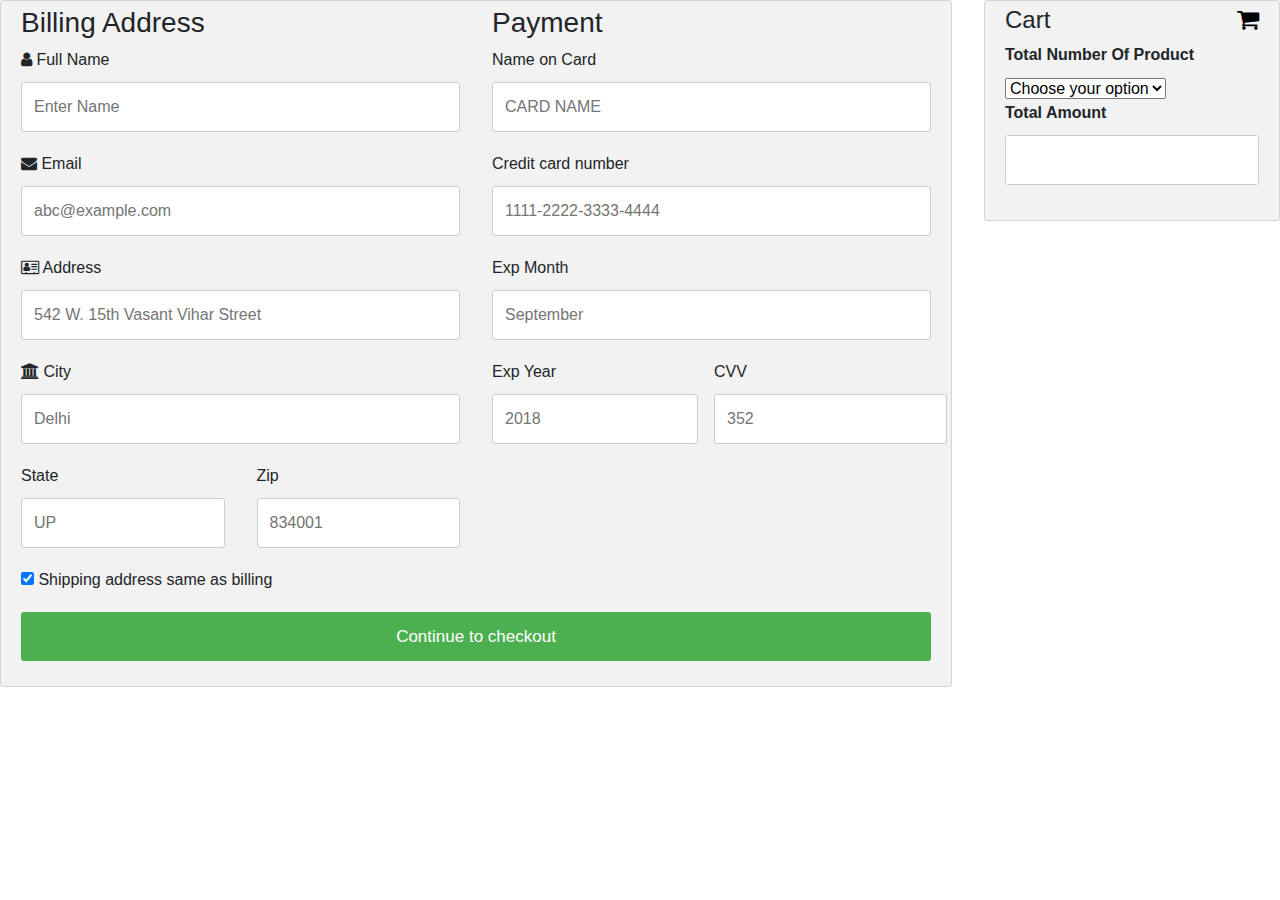
<file: chckout.html>
<!DOCTYPE html>
<html lang="en">
<head>
    <meta charset="UTF-8">
    <meta name="viewport" content="width=device-width, initial-scale=1.0">
    <title>Document</title>
</head>
<!-- Latest compiled and minified CSS -->
<link rel="stylesheet" href="https://maxcdn.bootstrapcdn.com/bootstrap/4.3.1/css/bootstrap.min.css">
<!-- jQuery library -->
<script src="https://ajax.googleapis.com/ajax/libs/jquery/3.4.1/jquery.min.js"></script>
<!-- Popper JS -->
<script src="https://cdnjs.cloudflare.com/ajax/libs/popper.js/1.14.7/umd/popper.min.js"></script>
<!-- Latest compiled JavaScript -->
<script src="https://maxcdn.bootstrapcdn.com/bootstrap/4.3.1/js/bootstrap.min.js"></script>
<!-- Font Awesome Icon Library -->
<link rel="stylesheet" href="https://cdnjs.cloudflare.com/ajax/libs/font-awesome/4.7.0/css/font-awesome.min.css">

<link rel="stylesheet" href="./css/dom.css">
<script src="modules/checkoutservice.js"></script>
<style>
  .row {
display: -ms-flexbox; /* IE10 */
display: flex;
-ms-flex-wrap: wrap; /* IE10 */
flex-wrap: wrap;
margin: 0 -16px;
}

.col-25 {
-ms-flex: 25%; /* IE10 */
flex: 25%;
}

.col-50 {
-ms-flex: 50%; /* IE10 */
flex: 50%;
}

.col-75 {
-ms-flex: 75%; /* IE10 */
flex: 75%;
}

.col-25,
.col-50,
.col-75 {
padding: 0 16px;
}

.container {
background-color: #f2f2f2;
padding: 5px 20px 15px 20px;
border: 1px solid lightgrey;
border-radius: 3px;
}

input[type=text] {
width: 100%;
margin-bottom: 20px;
padding: 12px;
border: 1px solid #ccc;
border-radius: 3px;
}

label {
margin-bottom: 10px;
display: block;
}

.icon-container {
margin-bottom: 20px;
padding: 7px 0;
font-size: 24px;
}

.btn {
background-color: #4CAF50;
color: white;
padding: 12px;
margin: 10px 0;
border: none;
width: 100%;
border-radius: 3px;
cursor: pointer;
font-size: 17px;
}

.btn:hover {
background-color: #45a049;
}

span.price {
float: right;
color: grey;
}

/* Responsive layout - when the screen is less than 800px wide, make the two columns stack on top of each other instead of next to each other (and change the direction - make the "cart" column go on top) */
@media (max-width: 800px) {
.row {
flex-direction: column-reverse;
}
.col-25 {
margin-bottom: 20px;
}
}
</style>
<body>
  
<div class="row">
    <div class="col-75">
      <div class="container">
        <form  onsubmit="checkout()">
  
          <div class="row">
            <div class="col-50">
              <h3>Billing Address</h3>
              <label for="fname"><i class="fa fa-user"></i> Full Name</label>
              <input type="text" id="fname" name="firstname" placeholder="Enter Name">
              <label for="email"><i class="fa fa-envelope"></i> Email</label>
              <input type="text" id="email" name="email" placeholder="abc@example.com">
              <label for="adr"><i class="fa fa-address-card-o"></i> Address</label>
              <input type="text" id="adr" name="address" placeholder="542 W. 15th Vasant Vihar Street">
              <label for="city"><i class="fa fa-institution"></i> City</label>
              <input type="text" id="city" name="city" placeholder="Delhi">
  
              <div class="row">
                <div class="col-50">
                  <label for="state">State</label>
                  <input type="text" id="state" name="state" placeholder="UP">
                </div>
                <div class="col-50">
                  <label for="zip">Zip</label>
                  <input type="text" id="zip" name="zip" placeholder="834001">
                </div>
              </div>
            </div>
  
            <div class="col-50">
              <h3>Payment</h3>
              <!--label for="fname">Accepted Cards</label>
              <div class="icon-container">
                <i class="fa fa-cc-visa" style="color:navy;"></i>
                <i class="fa fa-cc-amex" style="color:blue;"></i>
                <i class="fa fa-cc-mastercard" style="color:red;"></i>
                <i class="fa fa-cc-discover" style="color:orange;"></i>
              </div-->
              <label for="cname">Name on Card</label>
              <input type="text" id="cname" name="cardname" placeholder="CARD NAME">
              <label for="ccnum">Credit card number</label>
              <input type="text" id="ccnum" name="cardnumber" placeholder="1111-2222-3333-4444">
              <label for="expmonth">Exp Month</label>
              <input type="text" id="expmonth" name="expmonth" placeholder="September">
  
              <div class="row">
                <div class="col-50">
                  <label for="expyear">Exp Year</label>
                  <input type="text" id="expyear" name="expyear" placeholder="2018">
                </div>
                <div class="col-30">
                  <label for="cvv">CVV</label>
                  <input type="text" id="cvv" name="cvv" placeholder="352">
                </div>
              </div>
            </div>
  
          </div>
          <label>
            <input type="checkbox" checked="checked" name="sameadr"> Shipping address same as billing
          </label>
          <input type="submit" value="Continue to checkout" class="btn">
        </form>
      </div>
    </div>
  
    <div class="col-25">
      <div class="container">
        <h4>Cart
          <span class="price" style="color:black">
            <i class="fa fa-shopping-cart"></i>
            <b></b>
          </span>
        </h4>
        <form name="frm-pin" method="post" action="pin-index-a.php">
          <input type="hidden" name="mode" value="PinRequest" />
          <label class="w3-text-green"><b>Total Number Of Product</b></label>
          <select name="tot_pin_requested" id="amount" onchange="calculateAmount(this.value)" required>
        <option value="" disabled selected>Choose your option</option>
        <option value="1">1</option>
        <option value="2">2</option>
        <option value="3">3</option>
        <option value="4">4</option>
        <option value="5">5</option>
        <option value="6">6</option>
        <option value="7">7</option>
        <option value="8">8</option>
        <option value="9">9</option>
        <option value="10">10</option>
      </select>
          <label><b>Total Amount</b></label>
          <input class="w3-input w3-border" name="tot_amount" id="tot_amount" type="text" readonly>
      </div>
    </div>
  </div>
  <script>
    function calculateAmount(val) {
        var tot_price = val * 519;
        /*display the result*/
        var divobj = document.getElementById('tot_amount');
        divobj.value = tot_price;
    }
    function checkout()
       {
           event.preventDefault();
           var name=document.getElementById("fname").value;
           var email=document.getElementById("email").value;
           var address=document.getElementById("adr").value;
           var city = document.getElementById("city").value; 
           var state= document.getElementById("state").value;
           var zipcode= document.getElementById("zip").value; 
           var amount= document.getElementById("amount") .value; 
           var totalamount= document.getElementById("tot_amount") .value; 
           let checkoutid =  Math.floor(100 + Math.random() * 900);
  
         

          
      var userObj={ id :checkoutid, name: name, email :email, address :address, 
        city :city, state: state, zipcode: zipcode, amount: amount, totalamount: totalamount , checkoutstatus: 'Open'
     };
    
      console.log(userObj);
      var addCheckoutObj= new CheckOutDetail();
      let result= addCheckoutObj.checkout(userObj);
      if (result=="success"){
       alert("successfully");
       window.location.href = "user_details.html";
      }
      else{
          alert("failed");
      }
       }
</script>
  </body>
  </html>
</file>
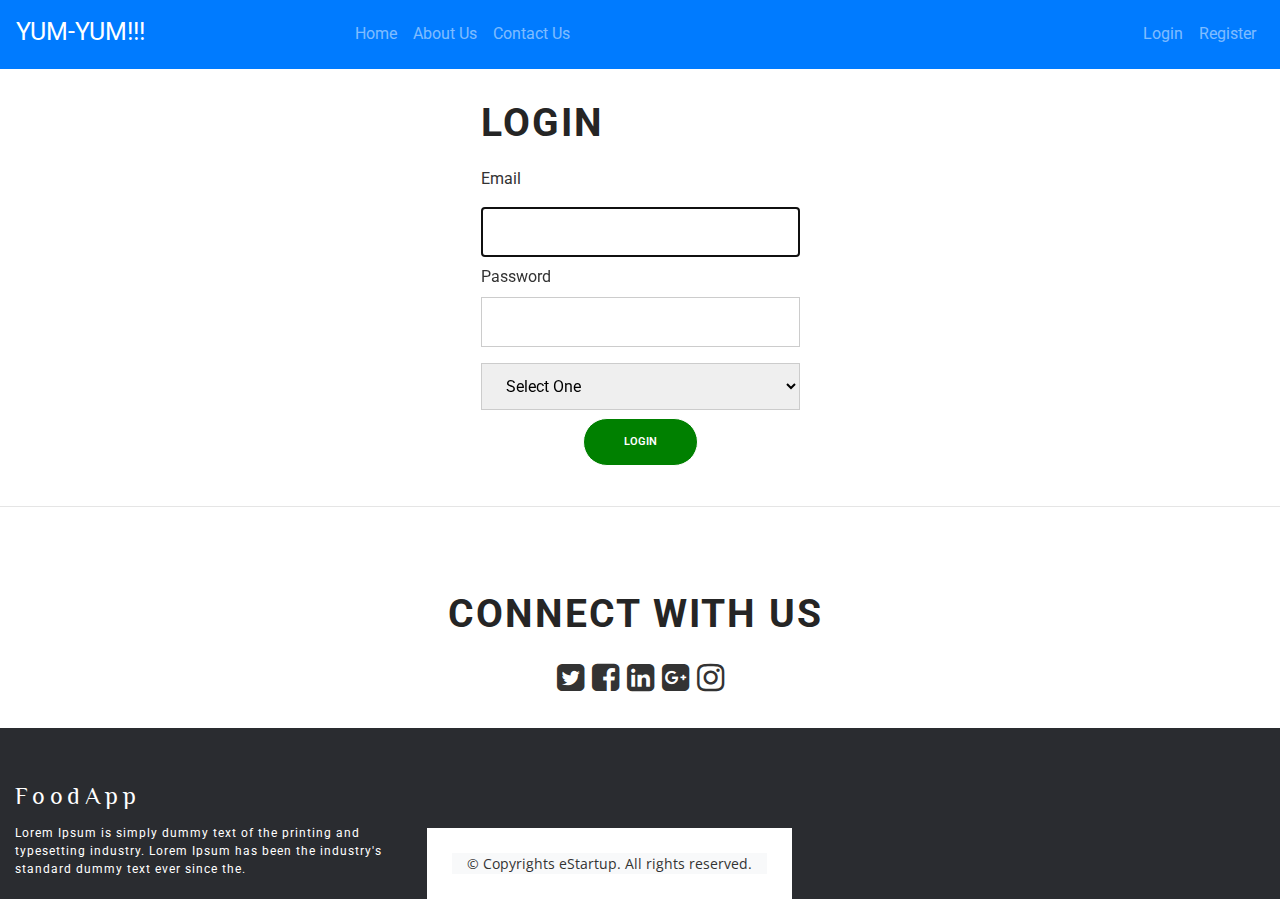
<file: login.html>
<!DOCTYPE html>
<html lang="en">

<head>
    <meta charset="UTF-8">
    <meta name="viewport" content="width=device-width, initial-scale=1.0">
    <title>Login </title>
    <link rel="stylesheet" href="https://cdn.jsdelivr.net/npm/bootstrap@4.5.3/dist/css/bootstrap.min.css"
        crossorigin="anonymous">
    <!-- jQuery and JS bundle w/ Popper.js -->
    <script src="https://code.jquery.com/jquery-3.5.1.min.js" crossorigin="anonymous"></script>
    <script src="https://cdn.jsdelivr.net/npm/bootstrap@4.5.3/dist/js/bootstrap.bundle.min.js"
        crossorigin="anonymous"></script>
    <link rel="stylesheet" href="assets/bootstrap/bootstrap.css">
    <link rel="stylesheet" href="assets/css/login.css">
    <link href="assets/font-awesome/css/font-awesome.min.css" rel="stylesheet">
    <link
        href="https://fonts.googleapis.com/css?family=Open+Sans:300,300i,400,400i,700,700i|Roboto:100,300,400,500,700|Philosopher:400,400i,700,700i"
        rel="stylesheet">
    <script src="modules/index.js"></script>
    <script src="modules/Userservice.js"></script>
</head>

<body>
    <header id="header">
        <!-- Load Header content-->
    </header>
    <main class="container">
        <div id="page-content">
            <div class="row justify-content-center">
                <form onsubmit="login()" autocomplete="off">
                    <div class="about-content">
                        <h2><span>Login</span></h2>
                    </div>
                    <label>Email</label>
                    <input type="email" name="mail" id="mail" required autofocus></br>
                    <labe>Password</labe>
                    <input type="password" name="pass" id="pass" required> </br>
                    <select name="" id="role">
                        <option value="">Select One</option>
                        <option value="USER" id="USER">User</option>
                        <option value="ADMIN" id="ADMIN">Admin</option>
                    </select>
                    <div class="row justify-content-center">
                        <input class="btns" type="submit" value="login">
                    </div>
                    <br />
                    <div class="row justify-content-center">
                        <div id="message">

                        </div>
                    </div>
                </form>
            </div>
        </div>
    </main>
    <hr><br><br>
    <section id="media" style="margin-top: 20px;">
        <div class="container">
            <div class="row justify-content-center">
                <div class="about-content">
                    <h2><span>CONNECT WITH US</span></h2>
                    <div class="row justify-content-center">
                        <i class="fa fa-twitter-square fa-2x p-1" aria-hidden="true"></i>
                        <i class="fa fa-facebook-square  fa-2x p-1" aria-hidden="true"></i>
                        <i class="fa fa-linkedin-square  fa-2x p-1" aria-hidden="true"></i>
                        <i class="fa fa-google-plus-square  fa-2x p-1" aria-hidden="true"></i>
                        <i class="fa fa-instagram  fa-2x p-1" aria-hidden="true"></i>
                    </div>
                </div>
            </div>
        </div>
    </section>
    <footer class="footer" style="margin-top: 30px;">
        <div class="container-fluid ">
            <div class="row">

                <div class="col-md-12 col-lg-4">
                    <div class="footer-logo">

                        <a class="navbar-brand" href="#">FoodApp</a>
                        <p>Lorem Ipsum is simply dummy text of the printing and typesetting industry. Lorem Ipsum has
                            been the industry's standard dummy text ever since the.</p>
                    </div>
                </div>

                <!--div class="col-sm-6 col-md-3 col-lg-2">
                    <div class="list-menu">

                        <h4>1</h4>

                        <ul class="list-unstyled">
                            <li><a href="#">#</a></li>
                            <li><a href="#">#</a></li>
                            <li><a href="#">#</a></li>
                            <li><a href="#">#</a></li>
                        </ul>

                    </div>
                </div>

                <div class="col-sm-6 col-md-3 col-lg-2">
                    <div class="list-menu">

                        <h4>2</h4>

                        <ul class="list-unstyled">
                            <li><a href="#">#</a></li>
                            <li><a href="#">#</a></li>
                            <li><a href="#">#</a></li>
                            <li><a href="#">#</a></li>
                        </ul>

                    </div>
                </div>

                <div class="col-sm-6 col-md-3 col-lg-2">
                    <div class="list-menu">

                        <h4>3</h4>

                        <ul class="list-unstyled">
                            <li><a href="#">#</a></li>
                            <li><a href="#">#</a></li>
                            <li><a href="#">#</a></li>
                            <li><a href="#">#</a></li>
                        </ul>

                    </div>
                </div>

                <div class="col-sm-6 col-md-3 col-lg-2">
                    <div class="list-menu">

                        <h4>4</h4>

                        <ul class="list-unstyled">
                            <li><a href="#">#</a></li>
                            <li><a href="#">#</a></li>
                            <li><a href="#">#</a></li>
                            <li><a href="#">#</a></li>
                        </ul>

                    </div>
                </div>

            </div>
        </div-->

        <div class="copyrights">
            <div class="container-fluid bg-light">
                <p>&copy; Copyrights eStartup. All rights reserved.</p>

            </div>
        </div>

    </footer>
    <script>
        $("#header").load("header.html");
      </script>
    <script>

        `function login() {
            event.preventDefault();
            // Step 1: Get Form Values
            let email = document.querySelector("#mail").value;
            let password = document.querySelector("#pass").value;
            let logintype = document.getElementById("logintype").value;
            var u= document.getElementById('u').value;
            var Admin= document.getElementById('Admin').value;
            //Step 2: Store all form values in a single object, so that it will easy to send 
            let obj = { "email": email, "password": password, "logintype": logintype };
            console.log(obj);
            var loginserviceobj = new LoginService();
            loginserviceobj.login(email, password, logintype);
            var user = loginserviceobj.login(email, password, logintype);

            if (user) {
                window.location.href = "sss.html";
            }
            else if (user.role == "ADMIN") {
                    window.location.href = "admindashboard.html";
                }
            else {
                document.querySelector("#message").innerHTML = "<div class='alert alert-danger'>Invalid Email or Password</div>";
            }
            

            }`
            function login() {
            event.preventDefault();
            // Step 1: Get Form Values
            let email = document.querySelector("#mail").value;
            let password = document.querySelector("#pass").value;
            let role = document.getElementById("role").value;
            var user = document.getElementById('USER').value;
            var admin = document.getElementById('ADMIN').value;
            //Step 2: Store all form values in a single object, so that it will easy to send 
            let obj = { "email": email, "password": password, "role": role };
            console.log(obj);
            var loginserviceobj = new UserService();

            var user = loginserviceobj.login(email, password, role);
            console.log(user);
            if (user) {
                if (user.role == 'USER') {
                    window.location.href = "sss.html";
                }
                else if (user.role == "ADMIN") {
                    window.location.href = "admindashboard.html";
                }
            }
            else {
                document.querySelector("#message").innerHTML = "<div class='alert alert-danger'>Invalid Email or Password</div>";
            }
        }




    </script>

    

</body>

</html>
</file>
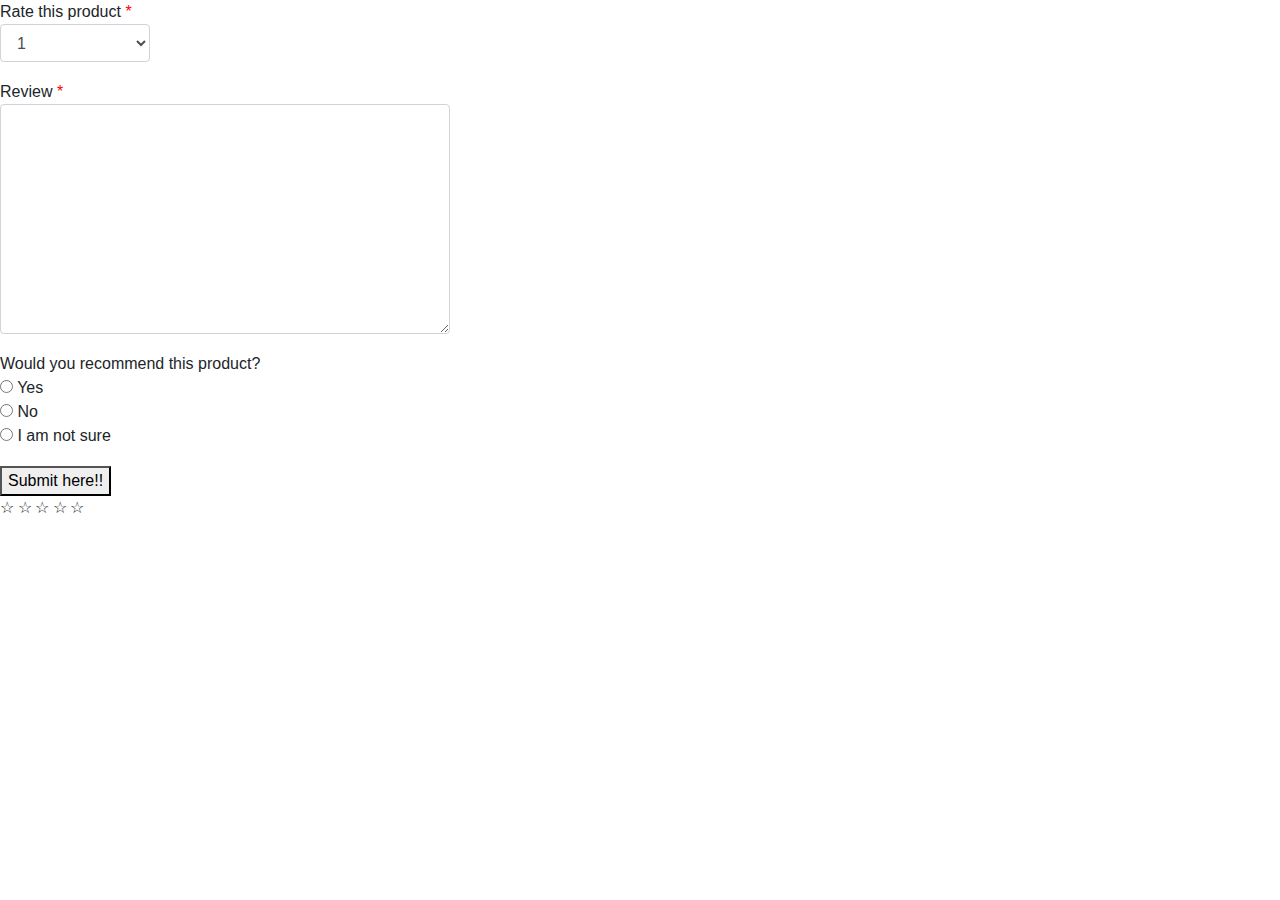
<file: review.html>
<!DOCTYPE html>
<html lang="en">
<head>
    <meta charset="UTF-8">
    <meta name="viewport" content="width=device-width, initial-scale=1.0">
   
    <title>Food Ordering App!!</title>
    <!-- Latest compiled and minified CSS -->
    <link rel="stylesheet" href="https://maxcdn.bootstrapcdn.com/bootstrap/4.3.1/css/bootstrap.min.css">
    <!-- jQuery library -->
    <script src="https://ajax.googleapis.com/ajax/libs/jquery/3.4.1/jquery.min.js"></script>
    <!-- Popper JS -->
    <script src="https://cdnjs.cloudflare.com/ajax/libs/popper.js/1.14.7/umd/popper.min.js"></script>
    <!-- Latest compiled JavaScript -->
    <script src="https://maxcdn.bootstrapcdn.com/bootstrap/4.3.1/js/bootstrap.min.js"></script>
    <!-- Font Awesome Icon Library -->
<link rel="stylesheet" href="https://cdnjs.cloudflare.com/ajax/libs/font-awesome/4.7.0/css/font-awesome.min.css">
<script src="modules/util.js"></script>
<style>
  .rating > span:hover:before {
      content: "\3005";
      position: absolute
      size="14";
   }
   .rating {
      unicode-bidi: bidi-override;
      direction: rtl;
    }
    .rating > span:hover:before,
    .rating > span:hover ~ span:before {
       content: "\2605";
       position: absolute;
    }
    .rating {
      unicode-bidi: bidi-override;
      direction:rtl;
    }

    .rating > span {
      display: inline-block;
      position: relative;
      width: 1.1em;
    }
    .rating > span:hover:before,
    .rating > span:hover ~ span:before {
       content: "\2605";
       position: absolute;
    }
  </style>
</head>
<body>
   <form method="post">
    <div style="max-width: 400px;">
    </div>
    <!--div style="padding-bottom: 18px;font-size : 24px;">Product Review</div>
    <div style="padding-bottom: 18px;">Reviewer<span style="color: red;"> *</span><br/>
    <input type="text" id="data_2" name="data_2" style="max-width : 450px;" class="form-control"/>
    </div>
    <div style="padding-bottom: 18px;">Which product did you buy?<br/>
    <select id="data_3" name="data_3" style="max-width : 450px;" class="form-control"><option>Product 1</option>
    <option>Product 2</option>
    <option>Product 3</option>
    <option>Product 4</option>
    <option>Product 5</option>
    </select>
    </div-->
  
    <div style="padding-bottom: 18px;">Rate this product<span style="color: red;"> *</span><br/>
      
    <select id="data_4" name="data_4" style="max-width : 150px;" class="form-control"><option>1</option>
    <option>2</option>
    <option>3</option>
    <option>4</option>
    <option>5</option>
    </select>
    </div>
    <!--div style="padding-bottom: 18px;">Title<span style="color: red;"> *</span><br/>
    <input type="text" id="data_5" name="data_5" style="max-width : 450px;" class="form-control"/>
    </div>
    <div style="padding-bottom: 18px;">Pros<br/>
    <textarea id="data_6" false name="data_6" style="max-width : 450px;" rows="3" class="form-control"></textarea>
    </div>
    <div style="padding-bottom: 18px;">Cons<br/>
    <textarea id="data_7" false name="data_7" style="max-width : 450px;" rows="3" class="form-control"></textarea>
    </div-->
    <div style="padding-bottom: 18px;">Review<span style="color: red;"> *</span><br/>
    <textarea id="data_8" false name="data_8" style="max-width : 450px;" rows="9" class="form-control"></textarea>
    </div>
    <div style="padding-bottom: 18px;">Would you recommend this product?<br/>
    <span><input type="radio" id="data_9_0" name="data_9" value="Yes"/> Yes</span><br/>
    <span><input type="radio" id="data_9_1" name="data_9" value="No"/> No</span><br/>
    <span><input type="radio" id="data_9_2" name="data_9" value="I am not sure"/> I am not sure</span><br/>
    </div>
    <div>
        <!--a href="visitagn.html" class="view-menu" >Submit here</a-->
        <button onclick="myFunction()">Submit here!!</button>

	<script>
    function myFunction() {
       event.preventDefault();
     alert("Data saved successfully !");  
    
    }

    </script>

    </div>
    <!--div style="padding-bottom: 18px;"><input name="skip_Submit" value="Submit" type="submit"/></div-->
    
    <div>
    <script type="text/javascript"></script>
    </div>
    </form>
  </div>
    
    <!--script type="text/javascript">
    function validateForm() {
    if (isEmpty(document.getElementById('data_2').value.trim())) {
    alert('Reviewer is required!');
    return false;
    }
    if (isEmpty(document.getElementById('data_5').value.trim())) {
    alert('Title is required!');
    return false;
    }
    if (isEmpty(document.getElementById('data_8').value.trim())) {
    alert('Review is required!');
    return false;
    }
    return true;
    }
    function isEmpty(str) { return (str.length === 0 || !str.trim()); }
    function validateEmail(email) {
    var re = /^([\w-]+(?:\.[\w-]+)*)@((?:[\w-]+\.)*\w[\w-]{0,66})\.([a-z]{2,15}(?:\.[a-z]{2})?)$/i;
    return isEmpty(email) || re.test(email);
    }
    </script-->


    <div class="rating">
        <span>☆</span><span>☆</span><span>☆</span><span>☆</span><span>☆</span>
        </div>
        
        <script>
          let checkoutIdStr = getParameterByName("checkoutid");
        console.log("Query Param: checkoutid ", checkoutIdStr);
        if (checkoutIdStr) {
            let checkoutid = parseInt(checkoutIdStr);
            console.log(checkoutid);
           
        }
        </script>
</body>
</html>
</file>
<file: css/dom.css>
#myInput {
    background-position: 10px 12px;
    background-repeat: no-repeat;
    width: 100%;
    font-size: 16px;
    padding: 12px 20px 12px 40px;
    border: 1px solid #ddd;
    margin-bottom: 12px;
    border-radius: 5px;
    margin-top: 0px;
  }

.checked {
    color: white;
    font-size: 13px;
  }

  .tags {
    color: gray; 
    font-size: 10px;
  }

  .rating {
    background-color: #db7c38; 
    display: inline; 
    padding-left: 5px; 
    padding-right: 5px;
  }

  .eta {
    font-size: 11px; 
    color: gray; 
    padding-left:11px; 
    padding-right: 11px;
  }

  .view-menu {
    padding-left: 11px; 
    padding-right: 11px; 
    padding-top: 5px; 
    padding-bottom: 5px; 
    background-color:seagreen; 
    color: white; 
    border-radius: 5px; 
    font-size: 12px;
  }

  .view-menu:hover {
      color: yellow;
      text-decoration: none;
  }

  .card {
      width: 250px;
      margin-bottom: 30px;
  }

  .card-img-top {
    width:100%
  }

  .card-title {
      font-size: 14px;
      font-weight: bold;
  }

  #HotelList {
      padding-top: 30px;
  }

  #fa-heart{
      position: absolute;
      font-size: 30px;
      top: 0px;
      right: 13px;
      color: ghostwhite;
  }
  #fa-heart-red {
    position: absolute;
    font-size: 30px;
    top: 0px;
    right: 13px;
    color: red;
  }

  #fa-heart:hover {
      color: red;
  }

  #fa-heart:active {
      color: red;
  }

  .bg-dark {
      background-color: white !important; 
  }
</file>
<file: assets/css/login.css>
body {
    background-color: #fff;
    color: #333;
  }
  .navbar-brand
{
    font-size: 25px;
    margin-bottom: 5px;
}
.navbar-brand:hover
{
    color: black !important;
}
.nav-link:hover{
    border: 1px solid #fff;
    border-radius: 10px;
    color: black !important;
    background-color: green;
    font-size: 11px;
    font-weight: 600;
    padding: 15px 40px;
    text-transform: uppercase;
    transition: all 0.5s ease-in-out 0s;
}
.dropdown-item:hover{
    border: 1px solid #fff;
    background-color:#007bff;
    border-radius: 10px;
    color: black !important;
    font-size: 11px;
    font-weight: 600;
    padding: 15px 40px;
    text-transform: uppercase;
    transition: all 0.5s ease-in-out 0s;
}
#page-content{
    margin-top:100px;
}

  /* Full-width inputs */
  input[type=email], input[type=password],select {
    width: 100%;
    padding: 12px 20px;
    margin: 8px 0;
    display: inline-block;
    border: 1px solid #ccc;
    box-sizing: border-box;
  }
  
 

.responsive {
    width: 100%;
    height: auto;
  }
  a{
    text-decoration: none;
    color: black;
    text-transform: capitalize;
    
  }
  a:hover{
    text-decoration: none;
    color: green;
  }

  h1, h2, h3, h4, h5, h6 {
    margin: 0;
  }
  
 
  h1{
      color:green;
  }
  h4 {
    color: #000;
    font-size: 13px;
    font-weight: 700;
    letter-spacing: 2px;
    text-transform: uppercase;
    line-height: 2;
  }
  
  h5 {
    color: #626262;
    font-size: 14px;
    font-weight: 500;
  }
  .text{
    color: Black;
    font-size: 25pt;
    text-shadow: 2px 2px 4px #2c2c2c;
  }
  .btn {
    border: 1px solid #fff;
    border-radius: 50px;
    color: #fff;
    font-size: 11px;
    font-weight: 600;
    padding: 15px 40px;
    text-transform: uppercase;
    transition: all 0.5s ease-in-out 0s;
  }
  .btns
    {    
        background-color: green;
        border: 1px solid #fff;
        border-radius: 50px;
        color: #fff;
        font-size: 11px;
        font-weight: 600;
        padding: 15px 40px;
        text-transform: uppercase;
        transition: all 0.5s ease-in-out 0s;
      }
      
      #page-content .about-content h2 {
        color: #252525;
        font-family: "roboto";
        font-size: 39px;
        font-weight: 100;
        letter-spacing: 2px;
        margin-bottom: 20px;
        text-transform: capitalize;
      }
       
      #page-content .about-content span {
        font-weight: 700;
        padding-right: 10px;
        text-transform: uppercase;
      }
      
      #media .about-content h2 {
        color: #252525;
        font-family: "roboto";
        font-size: 39px;
        font-weight: 100;
        letter-spacing: 2px;
        margin-bottom: 20px;
        text-transform: capitalize;
      }
      
      #media .about-content span {
        font-weight: 700;
        padding-right: 10px;
        text-transform: uppercase;
      }
    
      .footer {
        background: #2a2c30;
        padding-top: 50px;
      }
      
      .footer .footer-logo .navbar-brand {
        color: #fff;
        display: inline-block;
        float: none;
        font-family: "Philosopher", sans-serif;
        font-size: 24px;
        font-weight: 500;
        height: 100%;
        letter-spacing: 0.2em;
        padding-left: 0;
        padding-top: 0;
      }
      
      .footer .footer-logo p {
        color: #fff;
        font-size: 12px;
        letter-spacing: 1px;
      }
      
      .footer .list-menu > h4 {
        color: #fff;
        padding-bottom: 20px;
      }
      
      .footer .list-menu ul li a {
        color: #fff;
        font-size: 12px;
        padding-left: 5px;
        text-decoration: none;
        letter-spacing: 0;
      }
      
      .footer .copyrights {
        background: #fff;
        margin-top: 50px;
        text-align: center;
        padding: 25px;
      }
      
      .footer .copyrights p, .footer .copyrights .credits {
        margin: 0;
        padding: 0;
        font-family: "Open Sans", sans-serif;
        font-weight: normal;
        font-size: 14px;
        letter-spacing: 0;
      }
      
      .footer .copyrights p a, .footer .copyrights .credits a {
        letter-spacing: 0;
        color: #71c55d;
      }
</file>
